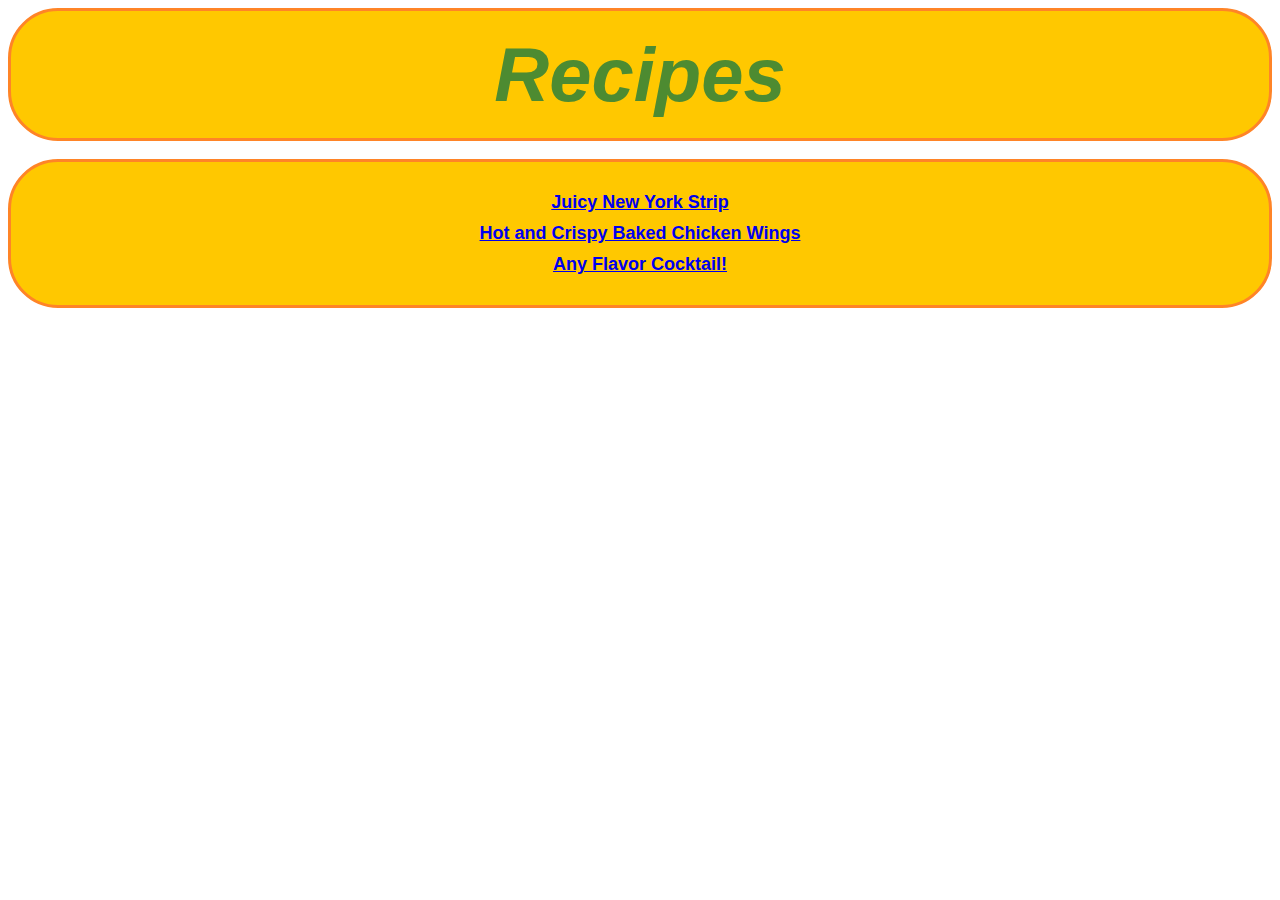
<file: index.html>
<!DOCTYPE html>
<html lang="en">
    <head>
        <meta charset="UTF-8">
        <meta name="viewport" content="width=device-width, initial-scale=1.0">
        <title>Odin Recipes</title>
        <link rel="stylesheet" href="style.css">
    </head>
    <body>
        <div>
            <h1>
                Recipes
            </h1>
            <ul>
                <li><a href="recipes/steak.html">Juicy New York Strip</a></li>
                <li><a href="recipes/chicken.html">Hot and Crispy Baked Chicken Wings</a></li>
                <li><a href="recipes/frozen-cocktail.html">Any Flavor Cocktail!</a></li>
            </ul>
        </div>
    </body>
</html>
</file>
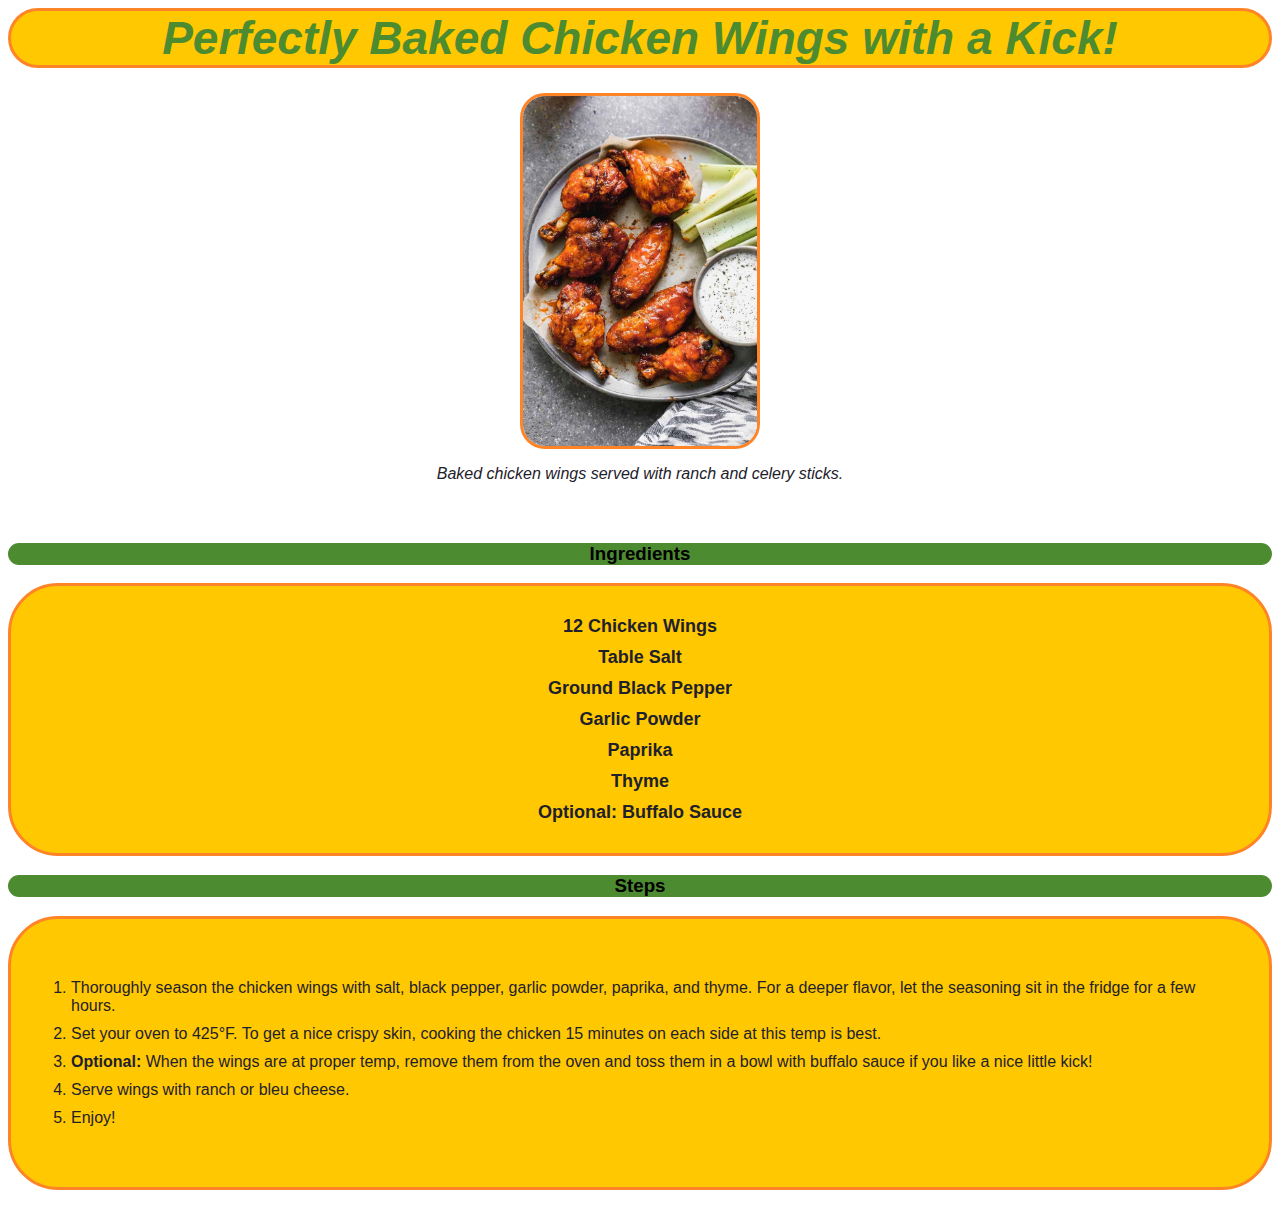
<file: recipes/chicken.html>
<!DOCTYPE html>
<html lang="en">
    <head>
        <meta charset="UTF-8">
        <meta name="viewport" content="width=device-width, initial-scale=1.0">
        <title>Perfectly Baked Chicken Wings with a Kick!</title>
        <link rel="stylesheet" href="../style.css">
    </head>
    <body>
        <div>
            <h2>
                Perfectly Baked Chicken Wings with a Kick!
            </h2>
        </div>
        <div class="pic-desc">
            <img src="../pics/Baked-Chicken-Wings.jpg" alt="Baked chicken wings served with ranch and celery sticks">
            <p>
                <em>Baked chicken wings served with ranch and celery sticks.</em>
            </p>
        </div>
            <h3>
                Ingredients
            </h3>
            <ul>
                <li>12 Chicken Wings</li>
                <li>Table Salt</li>
                <li>Ground Black Pepper</li>
                <li>Garlic Powder</li>
                <li>Paprika</li>
                <li>Thyme</li>
                <li><b>Optional:</b> Buffalo Sauce</li>
            </ul>
            <h3>
                Steps
            </h3>
            <ol>
                <li>Thoroughly season the chicken wings with salt, black pepper, garlic powder, paprika, and thyme. For a deeper flavor, let the seasoning sit in the fridge for a few hours.</li>
                <li>Set your oven to 425°F. To get a nice crispy skin, cooking the chicken 15 minutes on each side at this temp is best.</li>
                <li><b>Optional:</b> When the wings are at proper temp, remove them from the oven and toss them in a bowl with buffalo sauce if you like a nice little kick!</li>
                <li>Serve wings with ranch or bleu cheese.</li>
                <li>Enjoy!</li>
            </ol>
        </div>
    </body>
</html>
</file>
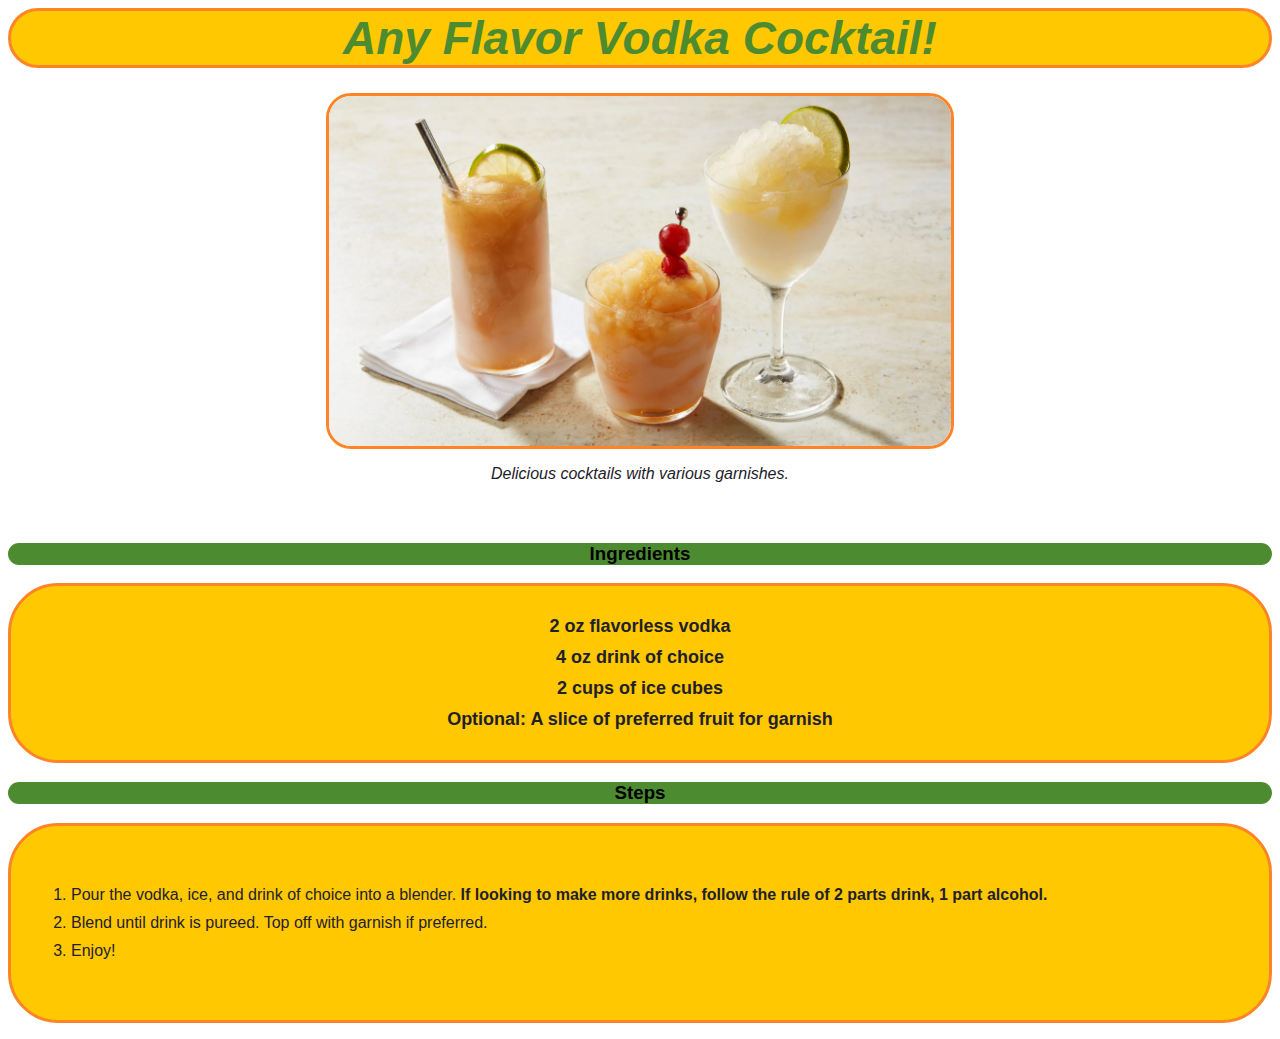
<file: recipes/frozen-cocktail.html>
<!DOCTYPE html>
<html lang="en">
    <head>
        <meta charset="UTF-8">
        <meta name="viewport" content="width=device-width, initial-scale=1.0">
        <title>Any Flavor Vodka Cocktail!</title>
        <link rel="stylesheet" href="../style.css">
    </head>
    <body>
        <div>
            <h2>
                Any Flavor Vodka Cocktail!
            </h2>
        </div>
        <div class="pic-desc">
            <img src="../pics/frozen-cocktails.webp" alt="Three cocktails garnished with a lime slice(left), a cherry(middle), and a lime slice(right)">
            <p>
                <em>Delicious cocktails with various garnishes.</em>
            </p>
        </div>
            <h3>
                Ingredients
            </h3>
            <ul>
                <li>2 oz flavorless vodka</li>
                <li>4 oz drink of choice</li>
                <li>2 cups of ice cubes</li>
                <li><b>Optional:</b> A slice of preferred fruit for garnish</li>
            </ul>
            <h3>
                Steps
            </h3>
            <ol>
                <li>Pour the vodka, ice, and drink of choice into a blender. <b>If looking to make more drinks, follow the rule of 2 parts drink, 1 part alcohol.</b></li>
                <li>Blend until drink is pureed. Top off with garnish if preferred.</li>
                <li>Enjoy!</li>
            </ol>
        </div>
    </body>
</html>
</file>
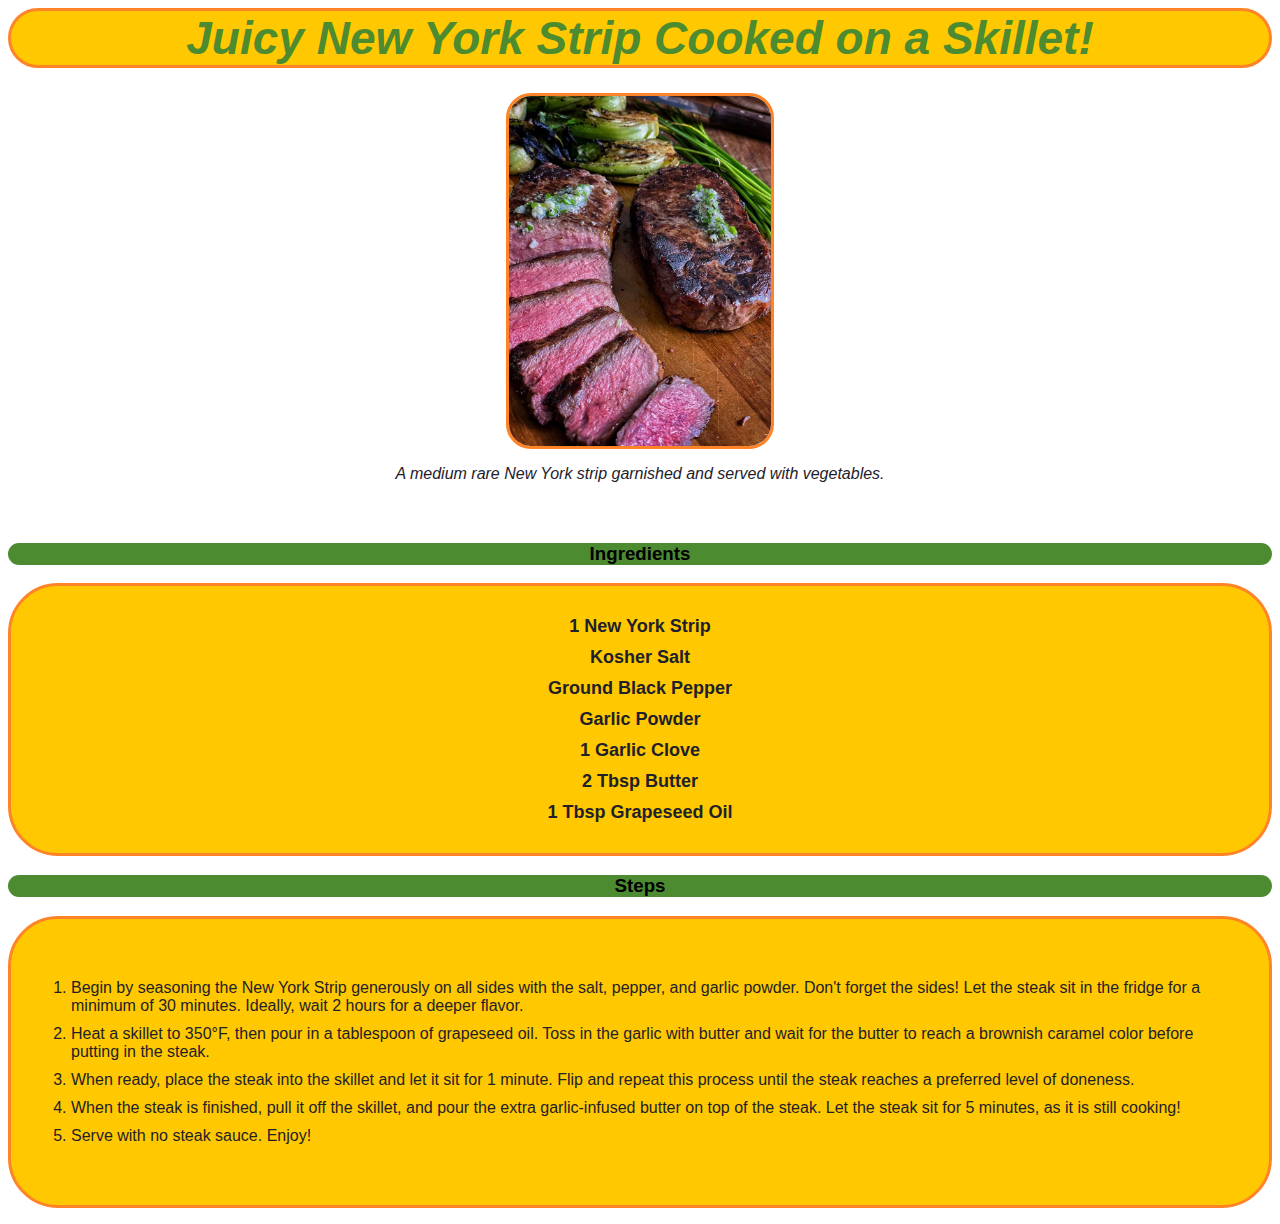
<file: recipes/steak.html>
<!DOCTYPE html>
<html lang="en">
    <head>
        <meta charset="UTF-8">
        <meta name="viewport" content="width=device-width, initial-scale=1.0">
        <title>Juicy New York Strip Cooked on a Skillet!</title>
        <link rel="stylesheet" href="../style.css">
    </head>
    <body>
        <div>
            <h2>
                Juicy New York Strip Cooked on a Skillet!
            </h2>
        </div>
        <div class="pic-desc">
            <img src="../pics/ny-strip.jpg" alt="A medium rare New York strip steak garnished and served with vegetables">
            <p>
                <em>A medium rare New York strip garnished and served with vegetables.</em>
            </p>
        </div>
        <div>
            <h3>
                Ingredients
            </h3>
            <ul>
                <li>1 New York Strip</li>
                <li>Kosher Salt</li>
                <li>Ground Black Pepper</li>
                <li>Garlic Powder</li>
                <li>1 Garlic Clove</li>
                <li>2 Tbsp Butter</li>
                <li>1 Tbsp Grapeseed Oil</li>
            </ul>
            <h3>
                Steps
            </h3>
            <ol>
                <li>Begin by seasoning the New York Strip generously on all sides with the salt, pepper, and garlic powder. Don't forget the sides! Let the steak sit in the fridge for a minimum of 30 minutes. Ideally, wait 2 hours for a deeper flavor.</li>
                <li>Heat a skillet to 350°F, then pour in a tablespoon of grapeseed oil. Toss in the garlic with butter and wait for the butter to reach a brownish caramel color before putting in the steak.</li>
                <li>When ready, place the steak into the skillet and let it sit for 1 minute. Flip and repeat this process until the steak reaches a preferred level of doneness.</li>
                <li>When the steak is finished, pull it off the skillet, and pour the extra garlic-infused butter on top of the steak. Let the steak sit for 5 minutes, as it is still cooking!</li>
                <li>Serve with no steak sauce. Enjoy!</li>
            </ol>
        </div>
    </body>
</html>
</file>
<file: style.css>
/* General Styles */
html, body {
    background-color: #ffffff;
    font-family: 'Franklin Gothic Medium', 'Arial Narrow', Arial, sans-serif;
}

/* Headings */
h1, h2 {
    color: #4d8b31;
    background-color: #FFC800;
    border-radius: 50px;
    text-align: center;
    font-style: italic;
    margin: 0%;
    border: 3px solid #ff8427;
}

h1 {
    font-size: 76px;
    padding: 20px;
}

h2 {
    font-size: 46px;
}

h3 {
    text-align: center;
    background-color: #4d8b31;
    border-radius: 50px;
    display: flex;
    align-items: center;
    justify-content: center;
}

/* Lists */
ul, ol {
    color: #1e212b;
    background-color: #FFC800;
    border-radius: 50px;
    border: 3px solid #ff8427;
}

ul {
    padding: 20px;
    font-size: large;
    font-weight: 600;
    list-style: none;
    text-align: center;
}

ol {
    padding: 50px;
}

li {
    margin: 10px;
}

/* Images */
img {
    border-radius: 25px;
    height: 350px;
    width: auto;
    border: 3px solid #ff8427;
}

/* Descriptions */
.pic-desc {
    border-radius: 50px;
    display: flex;
    flex-direction: column;
    align-items: center;
    padding: 25px;
}

/* Paragraphs */
p {
    color: #1e212b;
    text-align: center;
}
</file>
